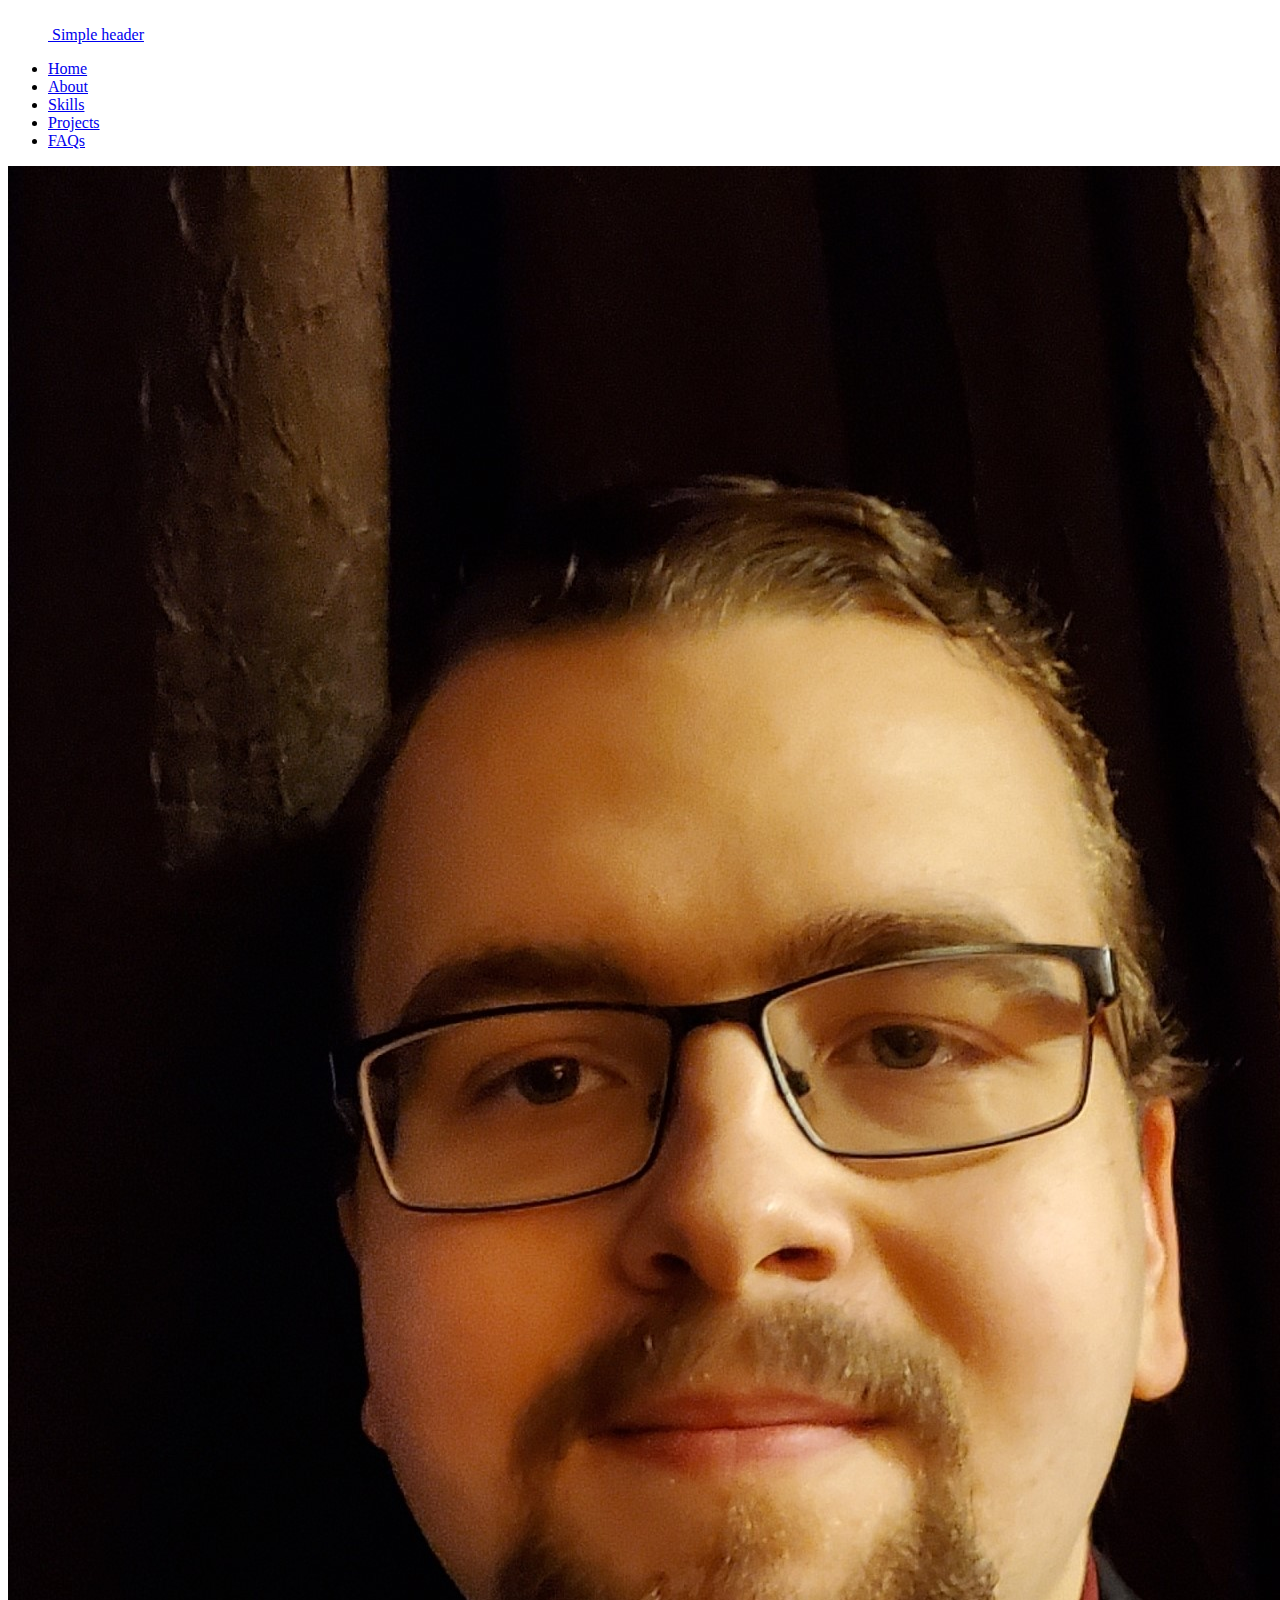
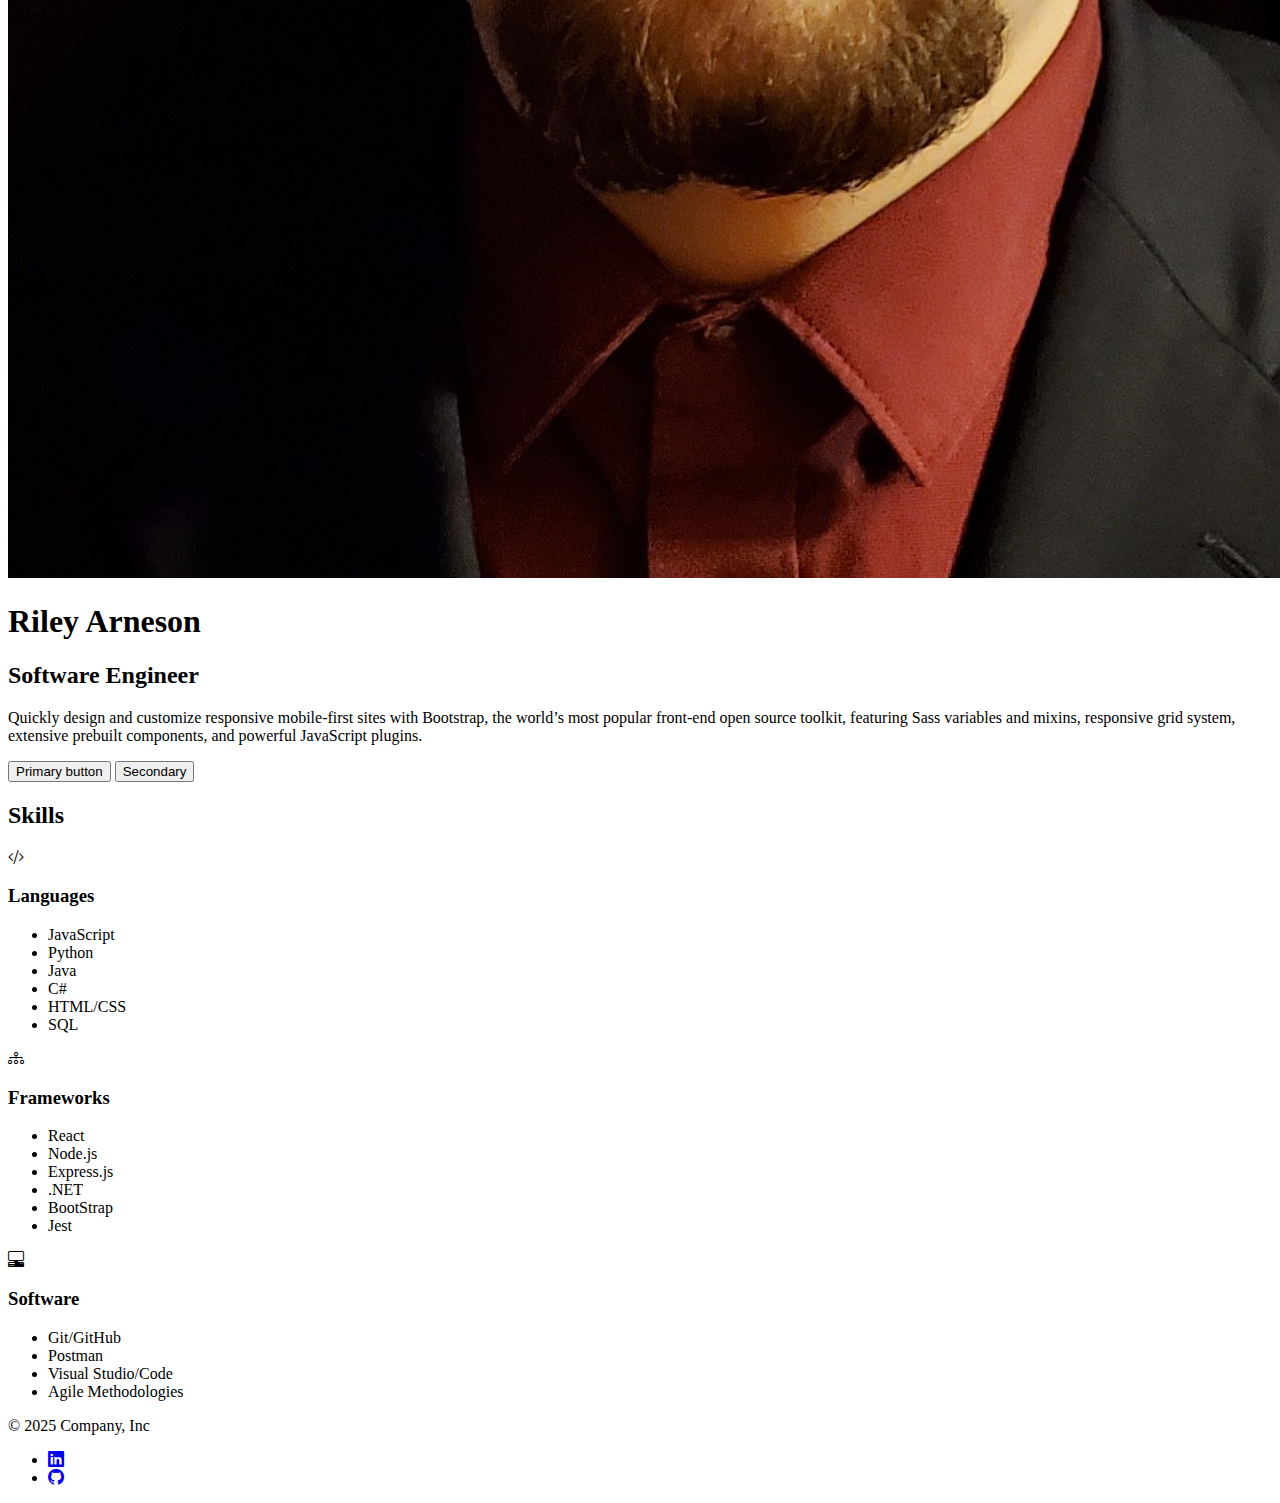
<file: index.html>
<!DOCTYPE html>
<html lang="en" data-bs-theme="dark">
  <head>
    <meta charset="UTF-8" />
    <meta name="viewport" content="width=device-width, initial-scale=1.0" />
    <title>Riley Arneson's Portfolio</title>
    <link rel="stylesheet" href="styles.css" />
    <link
      href="https://cdn.jsdelivr.net/npm/bootstrap@5.3.8/dist/css/bootstrap.min.css"
      rel="stylesheet"
      integrity="sha384-sRIl4kxILFvY47J16cr9ZwB07vP4J8+LH7qKQnuqkuIAvNWLzeN8tE5YBujZqJLB"
      crossorigin="anonymous"
    />
  </head>

  <body>
    <!-- Simple header -->
    <section>
      <div class="container">
        <header
          class="d-flex flex-wrap justify-content-center py-3 mb-4 border-bottom"
        >
          <a
            href="/"
            class="d-flex align-items-center mb-3 mb-md-0 me-md-auto link-body-emphasis text-decoration-none"
          >
            <svg class="bi me-2" width="40" height="32" aria-hidden="true">
              <use xlink:href="#bootstrap"></use>
            </svg>
            <span class="fs-4">Simple header</span>
          </a>
          <ul class="nav nav-pills">
            <li class="nav-item">
              <a href="#" class="nav-link active" aria-current="page">Home</a>
            </li>
            <li class="nav-item"><a href="#" class="nav-link">About</a></li>
            <li class="nav-item"><a href="#" class="nav-link">Skills</a></li>
            <li class="nav-item"><a href="#" class="nav-link">Projects</a></li>
            <li class="nav-item"><a href="#" class="nav-link">FAQs</a></li>
          </ul>
        </header>
      </div>
    </section>

    <!-- Home Introduction-->
    <section>
      <div class="container px-4 pt-5 my-5 text-center">
        <div class="row mb-4 justify-content-center">
          <div class="col-10 col-sm-8 col-md-6 col-lg-4">
            <img
              src="assets\pictures\profilePicture.jpg"
              class="img-fluid rounded-circle border border-3"
              alt="Example image"
              loading="lazy"
            />
          </div>
          <div class="col-12">
            <h1 class="display-4 fw-bold text-body-emphasis">Riley Arneson</h1>
            <h2 class="display-12">Software Engineer</h2>
          </div>
        </div>
        <div class="col-lg-6 mx-auto">
          <p class="lead mb-4">
            Quickly design and customize responsive mobile-first sites with
            Bootstrap, the world’s most popular front-end open source toolkit,
            featuring Sass variables and mixins, responsive grid system,
            extensive prebuilt components, and powerful JavaScript plugins.
          </p>
          <div class="d-grid gap-2 d-sm-flex justify-content-sm-center mb-5">
            <button type="button" class="btn btn-primary btn-lg px-4 me-sm-3">
              Primary button
            </button>
            <button type="button" class="btn btn-outline-secondary btn-lg px-4">
              Secondary
            </button>
          </div>
        </div>
        <div class="overflow-hidden" style="max-height: 30vh">
          <div class="container px-5"></div>
        </div>
      </div>
    </section>

    <!--Skills-->
    <section>
      <div class="container px-4 py-5" id="hanging-icons">
        <h2 class="pb-2 border-bottom text-center">Skills</h2>
        <div
          class="row g-4 py-5 row-cols-1 row-cols-md-3 justify-content-center justify-content-md-start"
        >
          <div
            class="col d-flex align-items-start justify-content-center justify-content-md-start"
          >
            <div
              class="icon-square text-body-emphasis d-inline-flex align-items-center justify-content-center fs-4 flex-shrink-0 me-3"
            >
              <i class="bi bi-code-slash"></i>
            </div>
            <div>
              <h3 class="fs-2 text-body-emphasis">Languages</h3>
              <ul>
                <li>JavaScript</li>
                <li>Python</li>
                <li>Java</li>
                <li>C#</li>
                <li>HTML/CSS</li>
                <li>SQL</li>
              </ul>
            </div>
          </div>
          <div
            class="col d-flex align-items-start justify-content-center justify-content-md-start"
          >
            <div
              class="icon-square text-body-emphasis d-inline-flex align-items-center justify-content-center fs-4 flex-shrink-0 me-3"
            >
              <i class="bi bi-diagram-3"></i>
            </div>
            <div>
              <h3 class="fs-2 text-body-emphasis">Frameworks</h3>
              <ul>
                <li>React</li>
                <li>Node.js</li>
                <li>Express.js</li>
                <li>.NET</li>
                <li>BootStrap</li>
                <li>Jest</li>
              </ul>
            </div>
          </div>
          <div
            class="col d-flex align-items-start justify-content-center justify-content-md-start"
          >
            <div
              class="icon-square text-body-emphasis d-inline-flex align-items-center justify-content-center fs-4 flex-shrink-0 me-3"
            >
              <i class="bi bi-pc-display-horizontal"></i>
            </div>
            <div>
              <h3 class="fs-2 text-body-emphasis">Software</h3>
              <ul>
                <li>Git/GitHub</li>
                <li>Postman</li>
                <li>Visual Studio/Code</li>
                <li>Agile Methodologies</li>
              </ul>
            </div>
          </div>
        </div>
      </div>
    </section>
    <!--Footer-->
    <section>
      <div class="container">
        <footer
          class="d-flex flex-wrap justify-content-between align-items-center py-3 my-4 border-top"
        >
          <div class="col-md-4 d-flex align-items-center">
            <span class="mb-3 mb-md-0 text-body-secondary"
              >© 2025 Company, Inc</span
            >
          </div>
          <ul class="nav col-md-4 justify-content-end list-unstyled d-flex">
            <li class="ms-3">
              <a
                class="text-body-secondary"
                href="https://www.linkedin.com/in/riley-arneson-126bb014b/"
                aria-label="LinkedIn"
                target="_blank"
                rel="noopener noreferrer"
              >
                <i class="bi bi-linkedin"></i>
              </a>
            </li>
            <li class="ms-3">
              <a
                class="text-body-secondary"
                href="https://github.com/Riguy29"
                aria-label="GitHub"
                target="_blank"
                rel="noopener noreferrer"
              >
                <i class="bi bi-github"></i>
              </a>
            </li>
          </ul>
        </footer>
      </div>
    </section>
  </body>
</html>
</file>
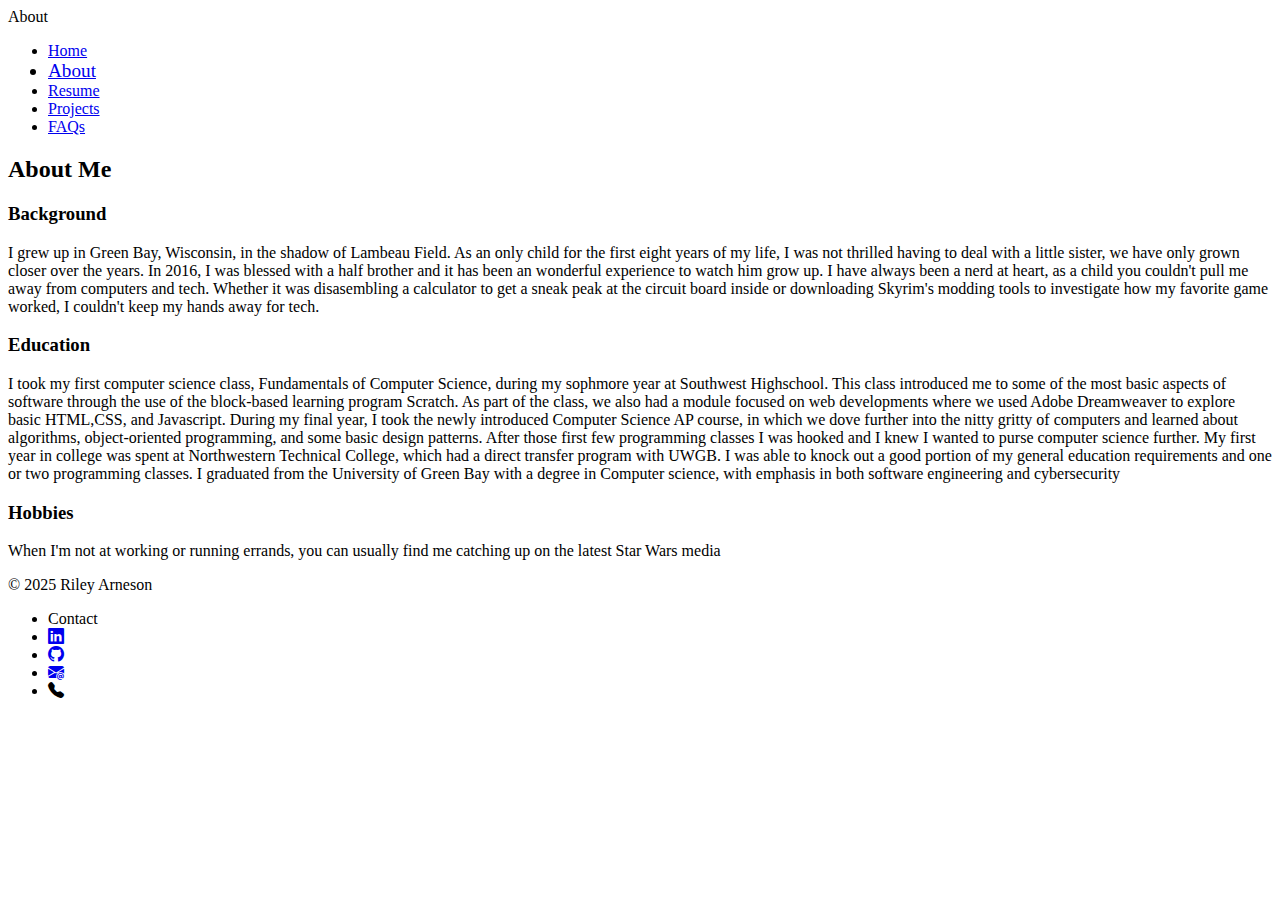
<file: about.html>
<!DOCTYPE html>
<html lang="en" data-bs-theme="dark">
  <head>
    <meta charset="UTF-8" />
    <meta name="viewport" content="width=device-width, initial-scale=1.0" />
    <title>Riley Arneson's Portfolio</title>
    <link rel="stylesheet" href="styles/styles.css" />
    <link
      href="https://cdn.jsdelivr.net/npm/bootstrap@5.3.8/dist/css/bootstrap.min.css"
      rel="stylesheet"
      integrity="sha384-sRIl4kxILFvY47J16cr9ZwB07vP4J8+LH7qKQnuqkuIAvNWLzeN8tE5YBujZqJLB"
      crossorigin="anonymous"
    />

    <!-- Importing JS components-->
    <script src="JSComponents/footer.js" defer></script>
    <script src="JSComponents/header.js" defer></script>
  </head>

  <body data-page="about">
    <!--Header-->
    <header-component
      active-id="nav-about"
      page-title="About"
    ></header-component>
    <!--About Me-->
    <section>
      <div class="container">
        <h2 class="border-bottom text-center">About Me</h2>
        <div class="row row-cols-1 row-cols-md-3 g-4 py-5">
          <div class="col text-center">
            <h3 class="text-decoration-underline">Background</h3>
            <p>
              I grew up in Green Bay, Wisconsin, in the shadow of Lambeau Field.
              As an only child for the first eight years of my life, I was not
              thrilled having to deal with a little sister, we have only grown
              closer over the years. In 2016, I was blessed with a half brother
              and it has been an wonderful experience to watch him grow up. I
              have always been a nerd at heart, as a child you couldn't pull me
              away from computers and tech. Whether it was disasembling a
              calculator to get a sneak peak at the circuit board inside or
              downloading Skyrim's modding tools to investigate how my favorite
              game worked, I couldn't keep my hands away for tech.
            </p>
          </div>
          <div class="col text-center">
            <h3 class="text-decoration-underline">Education</h3>
            <p>
              I took my first computer science class, Fundamentals of Computer
              Science, during my sophmore year at Southwest Highschool. This
              class introduced me to some of the most basic aspects of software
              through the use of the block-based learning program Scratch. As
              part of the class, we also had a module focused on web
              developments where we used Adobe Dreamweaver to explore basic
              HTML,CSS, and Javascript. During my final year, I took the newly
              introduced Computer Science AP course, in which we dove further
              into the nitty gritty of computers and learned about algorithms,
              object-oriented programming, and some basic design patterns. After
              those first few programming classes I was hooked and I knew I
              wanted to purse computer science further. My first year in college
              was spent at Northwestern Technical College, which had a direct
              transfer program with UWGB. I was able to knock out a good portion
              of my general education requirements and one or two programming
              classes. I graduated from the University of Green Bay with a
              degree in Computer science, with emphasis in both software
              engineering and cybersecurity
            </p>
          </div>
          <div class="col text-center">
            <h3 class="text-decoration-underline">Hobbies</h3>
            <p>
              When I'm not at working or running errands, you can usually find
              me catching up on the latest Star Wars media
            </p>
          </div>
        </div>
      </div>
    </section>

    <!--Footer-->
    <section>
      <footer-component></footer-component>
    </section>

    <script
      src="https://cdn.jsdelivr.net/npm/bootstrap@5.3.2/dist/js/bootstrap.bundle.min.js"
      integrity="sha384-C6RzsynM9kWDrMNeT87bh95OGNyZPhcTNXj1NW7RuBCsyN/o0jlpcV8Qyq46cDfL"
      crossorigin="anonymous"
    ></script>

    <script src="main.js"></script>
  </body>
</html>
</file>
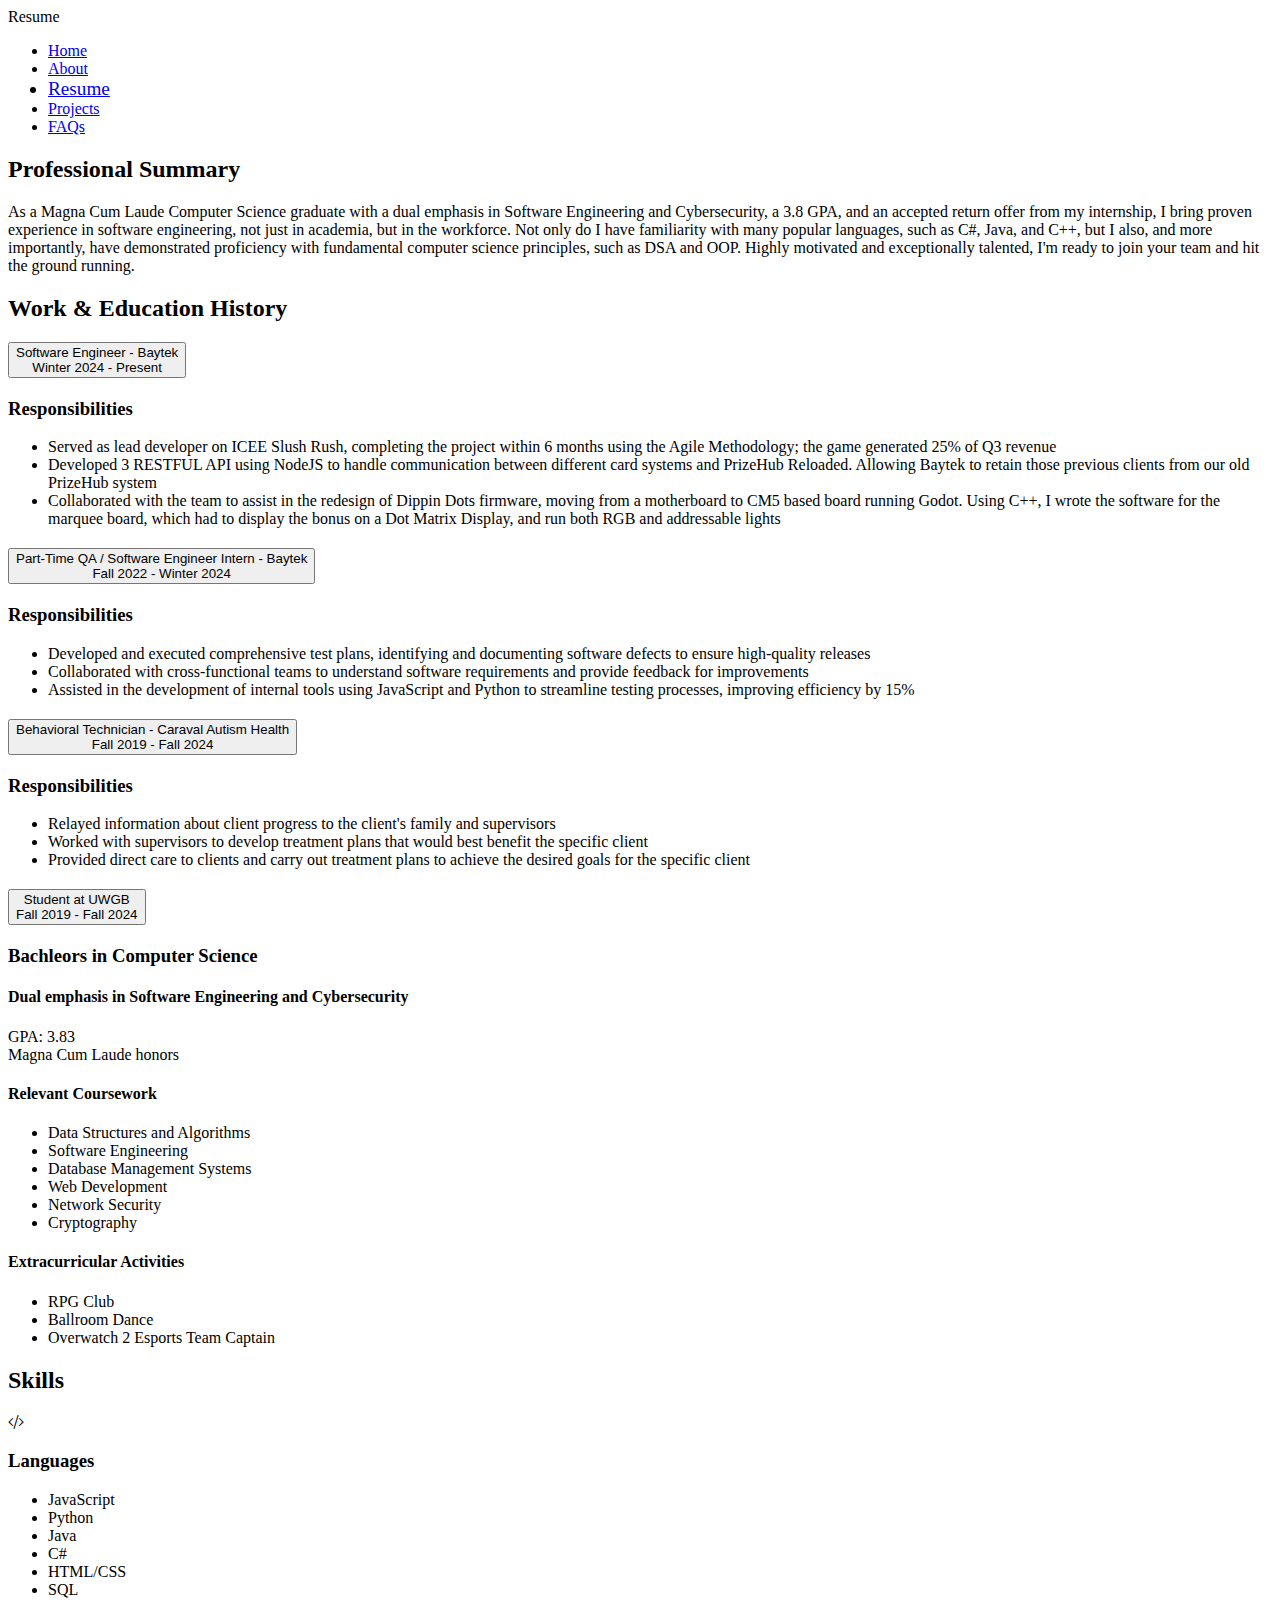
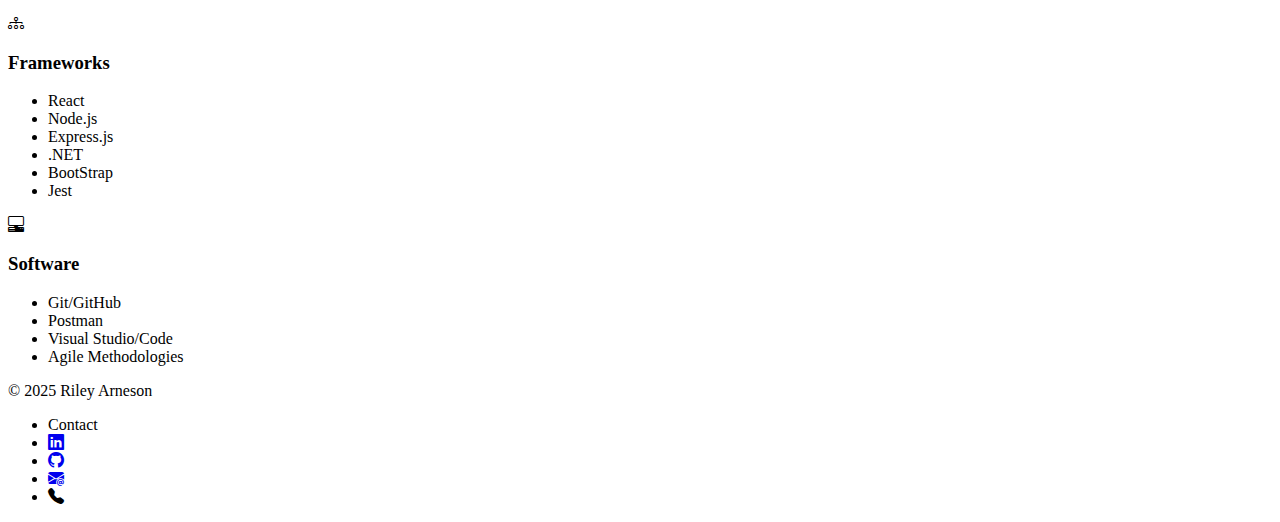
<file: resume.html>
<!DOCTYPE html>
<html lang="en" data-bs-theme="dark">
  <head>
    <meta charset="UTF-8" />
    <meta name="viewport" content="width=device-width, initial-scale=1.0" />
    <title>Riley Arneson's Portfolio</title>
    <link rel="stylesheet" href="/styles/styles.css" />
    <link
      href="https://cdn.jsdelivr.net/npm/bootstrap@5.3.8/dist/css/bootstrap.min.css"
      rel="stylesheet"
      integrity="sha384-sRIl4kxILFvY47J16cr9ZwB07vP4J8+LH7qKQnuqkuIAvNWLzeN8tE5YBujZqJLB"
      crossorigin="anonymous"
    />

    <!-- Importing JS components-->
    <script src="/JSComponents/footer.js" defer></script>
    <script src="/JSComponents/header.js" defer></script>
  </head>

  <body data-page="about">
    <!--Header-->
    <header-component
      active-id="nav-resume"
      page-title="Resume"
    ></header-component>
    <!--Summary-->
    <section>
      <div class="container">
        <h2 class="border-bottom text-center">Professional Summary</h2>
        <div class="row g-4 py-5">
          <div class="col text-center">
            <p>
              As a Magna Cum Laude Computer Science graduate with a dual
              emphasis in Software Engineering and Cybersecurity, a 3.8 GPA, and
              an accepted return offer from my internship, I bring proven
              experience in software engineering, not just in academia, but in
              the workforce. Not only do I have familiarity with many popular
              languages, such as C#, Java, and C++, but I also, and more
              importantly, have demonstrated proficiency with fundamental
              computer science principles, such as DSA and OOP. Highly motivated
              and exceptionally talented, I'm ready to join your team and hit
              the ground running.
            </p>
          </div>
        </div>
      </div>
    </section>
    <!--Work and education History-->
    <section>
      <div class="container">
        <h2 class="border-bottom text-center">Work & Education History</h2>
        <div class="row row-cols-1 g-4 py-5">
          <div class="col">
            <div class="accordion">
              <div class="accordion-item">
                <h2 class="accordion-header">
                  <button
                    class="accordion-button collapsed"
                    type="button"
                    data-bs-toggle="collapse"
                    data-bs-target="#BayTekSoftwareEngineerAccordion"
                    aria-expanded="true"
                    aria-controls="BayTekSoftwareEngineerAccordion"
                  >
                    Software Engineer - Baytek <br />
                    Winter 2024 - Present
                  </button>
                </h2>
                <div
                  id="BayTekSoftwareEngineerAccordion"
                  class="accordion-collapse collapse"
                  data-bs-parent="#accordionExample"
                >
                  <div class="accordion-body">
                    <h3>Responsibilities</h3>
                    <ul>
                      <li>
                        Served as lead developer on ICEE Slush Rush, completing
                        the project within 6 months using the Agile Methodology;
                        the game generated 25% of Q3 revenue
                      </li>
                      <li>
                        Developed 3 RESTFUL API using NodeJS to handle
                        communication between different card systems and
                        PrizeHub Reloaded. Allowing Baytek to retain those
                        previous clients from our old PrizeHub system
                      </li>
                      <li>
                        Collaborated with the team to assist in the redesign of
                        Dippin Dots firmware, moving from a motherboard to CM5
                        based board running Godot. Using C++, I wrote the
                        software for the marquee board, which had to display the
                        bonus on a Dot Matrix Display, and run both RGB and
                        addressable lights
                      </li>
                    </ul>
                  </div>
                </div>
              </div>
              <div class="accordion-item">
                <h2 class="accordion-header">
                  <button
                    class="accordion-button collapsed"
                    type="button"
                    data-bs-toggle="collapse"
                    data-bs-target="#BayTekInternshipAccordion"
                    aria-expanded="true"
                    aria-controls="BayTekInternshipAccordion"
                  >
                    Part-Time QA / Software Engineer Intern - Baytek<br />
                    Fall 2022 - Winter 2024
                  </button>
                </h2>

                <div
                  id="BayTekInternshipAccordion"
                  class="accordion-collapse collapse"
                  data-bs-parent="#accordionExample"
                >
                  <div class="accordion-body">
                    <h3>Responsibilities</h3>
                    <ul>
                      <li>
                        Developed and executed comprehensive test plans,
                        identifying and documenting software defects to ensure
                        high-quality releases
                      </li>
                      <li>
                        Collaborated with cross-functional teams to understand
                        software requirements and provide feedback for
                        improvements
                      </li>
                      <li>
                        Assisted in the development of internal tools using
                        JavaScript and Python to streamline testing processes,
                        improving efficiency by 15%
                      </li>
                    </ul>
                  </div>
                </div>
              </div>
              <div class="accordion-item">
                <h2 class="accordion-header">
                  <button
                    class="accordion-button collapsed"
                    type="button"
                    data-bs-toggle="collapse"
                    data-bs-target="#BehavioralAccordion"
                    aria-expanded="false"
                    aria-controls="BehavioralAccordion"
                  >
                    Behavioral Technician - Caraval Autism Health<br />
                    Fall 2019 - Fall 2024
                  </button>
                </h2>

                <div
                  id="BehavioralAccordion"
                  class="accordion-collapse collapse"
                  data-bs-parent="#accordionExample"
                >
                  <div class="accordion-body">
                    <h3>Responsibilities</h3>
                    <ul>
                      <li>
                        Relayed information about client progress to the
                        client's family and supervisors
                      </li>
                      <li>
                        Worked with supervisors to develop treatment plans that
                        would best benefit the specific client
                      </li>
                      <li>
                        Provided direct care to clients and carry out treatment
                        plans to achieve the desired goals for the specific
                        client
                      </li>
                    </ul>
                  </div>
                </div>
              </div>
              <div class="accordion-item">
                <h2 class="accordion-header">
                  <button
                    class="accordion-button collapsed"
                    type="button"
                    data-bs-toggle="collapse"
                    data-bs-target="#StudentAccordion"
                    aria-expanded="false"
                    aria-controls="StudentAccordion"
                  >
                    Student at UWGB<br />
                    Fall 2019 - Fall 2024
                  </button>
                </h2>

                <div
                  id="StudentAccordion"
                  class="accordion-collapse collapse"
                  data-bs-parent="#accordionExample"
                >
                  <div class="accordion-body">
                    <h3>Bachleors in Computer Science</h3>
                    <h4>
                      Dual emphasis in Software Engineering and Cybersecurity
                    </h4>
                    <p>GPA: 3.83 <br />Magna Cum Laude honors</p>
                    <h4>Relevant Coursework</h4>
                    <ul>
                      <li>Data Structures and Algorithms</li>
                      <li>Software Engineering</li>
                      <li>Database Management Systems</li>
                      <li>Web Development</li>
                      <li>Network Security</li>
                      <li>Cryptography</li>
                    </ul>
                    <h4>Extracurricular Activities</h4>
                    <ul>
                      <li>RPG Club</li>
                      <li>Ballroom Dance</li>
                      <li>Overwatch 2 Esports Team Captain</li>
                    </ul>
                  </div>
                </div>
              </div>
            </div>
          </div>
        </div>
      </div>
    </section>
    <!--Skills-->
    <section>
      <div class="container px-4 py-5" id="hanging-icons">
        <h2 class="pb-2 border-bottom text-center">Skills</h2>
        <div class="row g-4 py-5 row-cols-1 row-cols-md-3">
          <div
            class="col d-flex align-items-start justify-content-center justify-content-md-start"
          >
            <div
              class="icon-square text-body-emphasis d-inline-flex align-items-center justify-content-center fs-4 flex-shrink-0 me-3"
            >
              <i class="bi bi-code-slash"></i>
            </div>
            <div>
              <h3 class="fs-2 text-body-emphasis">Languages</h3>
              <ul>
                <li>JavaScript</li>
                <li>Python</li>
                <li>Java</li>
                <li>C#</li>
                <li>HTML/CSS</li>
                <li>SQL</li>
              </ul>
            </div>
          </div>
          <div
            class="col d-flex align-items-start justify-content-center justify-content-md-start"
          >
            <div
              class="icon-square text-body-emphasis d-inline-flex align-items-center justify-content-center fs-4 flex-shrink-0 me-3"
            >
              <i class="bi bi-diagram-3"></i>
            </div>
            <div>
              <h3 class="fs-2 text-body-emphasis">Frameworks</h3>
              <ul>
                <li>React</li>
                <li>Node.js</li>
                <li>Express.js</li>
                <li>.NET</li>
                <li>BootStrap</li>
                <li>Jest</li>
              </ul>
            </div>
          </div>
          <div
            class="col d-flex align-items-start justify-content-center justify-content-md-start"
          >
            <div
              class="icon-square text-body-emphasis d-inline-flex align-items-center justify-content-center fs-4 flex-shrink-0 me-3"
            >
              <i class="bi bi-pc-display-horizontal"></i>
            </div>
            <div>
              <h3 class="fs-2 text-body-emphasis">Software</h3>
              <ul>
                <li>Git/GitHub</li>
                <li>Postman</li>
                <li>Visual Studio/Code</li>
                <li>Agile Methodologies</li>
              </ul>
            </div>
          </div>
        </div>
      </div>
    </section>

    <!--Footer-->
    <section>
      <footer-component></footer-component>
    </section>

    <script
      src="https://cdn.jsdelivr.net/npm/bootstrap@5.3.2/dist/js/bootstrap.bundle.min.js"
      integrity="sha384-C6RzsynM9kWDrMNeT87bh95OGNyZPhcTNXj1NW7RuBCsyN/o0jlpcV8Qyq46cDfL"
      crossorigin="anonymous"
    ></script>

    <script src="main.js"></script>
  </body>
</html>
</file>
<file: styles.css>
@import url("https://cdn.jsdelivr.net/npm/bootstrap-icons@1.13.1/font/bootstrap-icons.min.css");
@import url("https://fonts.googleapis.com/css2?family=Audiowide&family=Jersey+10&family=Metamorphous&display=swap");

#header-name {
  color: white; /* Fallback for unsupported browsers */

  background: linear-gradient(90deg, white, white, black, white, white);
  background-size: 200% auto;
  background-clip: text;
  -webkit-background-clip: text;
  -webkit-text-fill-color: transparent;
  animation: gradient-flow 4s linear infinite;
  display: inline-block; /* Ensures background-clip works correctly */
}
@keyframes gradient-flow {
  0% {
    background-position: 0% center;
  }
  100% {
    background-position: 200% center;
  }
}
.audiowide-regular {
  font-family: "Audiowide", sans-serif;
  font-weight: 400;
  font-style: normal;
}

.metamorphous-regular {
  font-family: "Metamorphous", serif;
  font-weight: 400;
  font-style: normal;
}

.jersey-10-regular {
  font-family: "Jersey 10", sans-serif;
  font-weight: 400;
  font-style: normal;
}

/* Project Card Hover Effect */
.project-card-div:hover h3 {
  background: linear-gradient(30deg, white, white, black, white, white);
  background-size: 200% auto;
  background-clip: text;
  -webkit-background-clip: text;
  -webkit-text-fill-color: transparent;
  animation: gradient-flow 2s linear;
  display: inline-block; /* Ensures background-clip works correctly */
}
#password-cracker-card-div {
  background: linear-gradient(rgba(0, 0, 0, 0.3), rgba(0, 0, 0, 0.3)),
    url("assets/pictures/hacker.jpg");
  background-position: center;
  background-repeat: no-repeat;
  background-size: cover;
  height: 100vh;
  margin: 0;
}
#productivity-app-card-div {
  background: linear-gradient(rgba(0, 0, 0, 0.7), rgba(0, 0, 0, 0.7)),
    url("assets/pictures/productivity.jpg");
  background-position: center;
  background-repeat: no-repeat;
  background-size: cover;
  height: 100vh;
  margin: 0;
}
#library-project-card-div {
  background: linear-gradient(rgba(0, 0, 0, 0.7), rgba(0, 0, 0, 0.7)),
    url("assets/pictures/library.jpeg");
  background-position: center;
  background-repeat: no-repeat;
  background-size: cover;
  height: 100vh;
  margin: 0;
}
</file>
<file: styles/styles.css>
@import url("https://cdn.jsdelivr.net/npm/bootstrap-icons@1.13.1/font/bootstrap-icons.min.css");
@import url("https://fonts.googleapis.com/css2?family=Audiowide&family=Jersey+10&family=Metamorphous&display=swap");

#header-name {
  color: white; /* Fallback for unsupported browsers */

  background: linear-gradient(90deg, white, white, black, white, white);
  background-size: 200% auto;
  background-clip: text;
  -webkit-background-clip: text;
  -webkit-text-fill-color: transparent;
  animation: gradient-flow 4s linear infinite;
  display: inline-block; /* Ensures background-clip works correctly */
}
@keyframes gradient-flow {
  0% {
    background-position: 0% center;
  }
  100% {
    background-position: 200% center;
  }
}
.audiowide-regular {
  font-family: "Audiowide", sans-serif;
  font-weight: 400;
  font-style: normal;
}

.metamorphous-regular {
  font-family: "Metamorphous", serif;
  font-weight: 400;
  font-style: normal;
}

.jersey-10-regular {
  font-family: "Jersey 10", sans-serif;
  font-weight: 400;
  font-style: normal;
}
</file>
